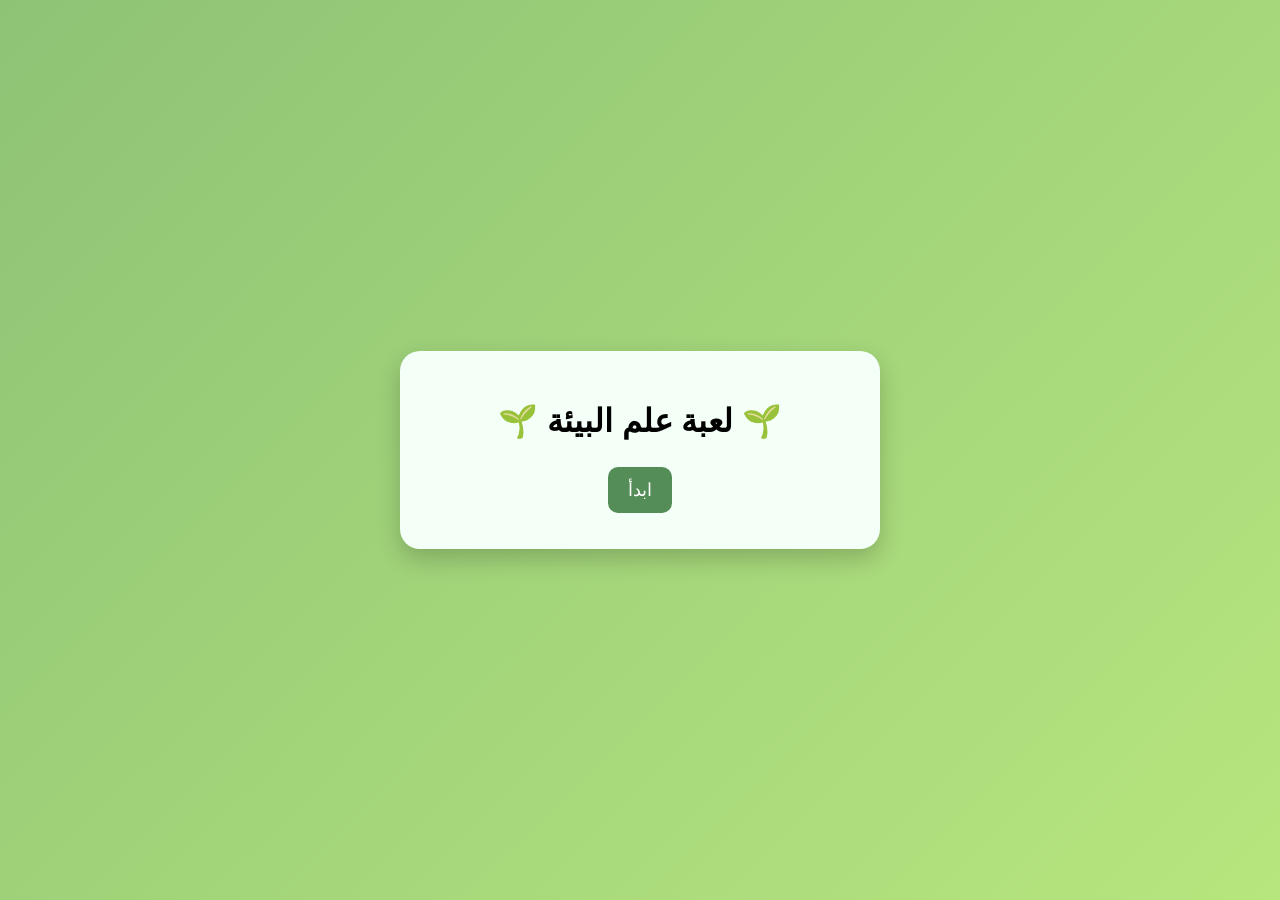
<file: index.html>
<!DOCTYPE html>
<html lang="ar" dir="rtl">

<head>

<meta charset="UTF-8">

<title>لعبة علم البيئة</title>

<link rel="stylesheet" href="style.css">

</head>

<body>

<div class="quiz-container" id="quiz-box">

<div id="intro-screen">

<h1>🌱 لعبة علم البيئة 🌱</h1>

<button onclick="startIntro()">ابدأ</button>

</div>

<div id="name-screen" style="display:none;">

<input type="text" id="user-name" placeholder="اكتب اسمك">

<button onclick="saveName()">استمرار</button>

</div>

<div id="type-screen" style="display:none;">

<h2>اختر نوع الأسئلة</h2>

<button onclick="chooseType('all')">الكل</button>

<button onclick="chooseType('mcq')">اختياري</button>

<br>

<button onclick="chooseType('tf')">صح وخطأ</button>

<button onclick="chooseType('fill')">إكمال</button>

<hr>

<h2 class="activity-title">الأنشطة التفاعلية</h2>

<button onclick="location.href='succession.html'">
🌳 التعاقب البيئي
</button>
<button onclick="location.href='foodchain.html'">
🌿 السلسلة الغذائية
</button>
<button onclick="location.href='explore.html'">

🔎 الاستكشاف البيئي

</button>
  <button onclick="location.href='ho.html'">
 🌷التعرف على النباتات  

</button>

</div>

<div id="setup-screen" style="display:none;">

<h2 id="welcome-msg"></h2>

<p>اختر المستوى</p>

<button onclick="startTest('easy')">سهل</button>

<button onclick="startTest('medium')">متوسط</button>

<button onclick="startTest('hard')">صعب</button>

</div>

<div id="question-screen" style="display:none;">

<p id="xp">⭐ النقاط: 0</p>

<p id="timer">⏱ 30</p>

<h2 id="question-text"></h2>

<div id="answers"></div>

<p id="feedback"></p>

<button onclick="nextQuestion()">التالي</button>

</div>

</div>

<script src="script.js"></script>

</body>

</html>
</file>
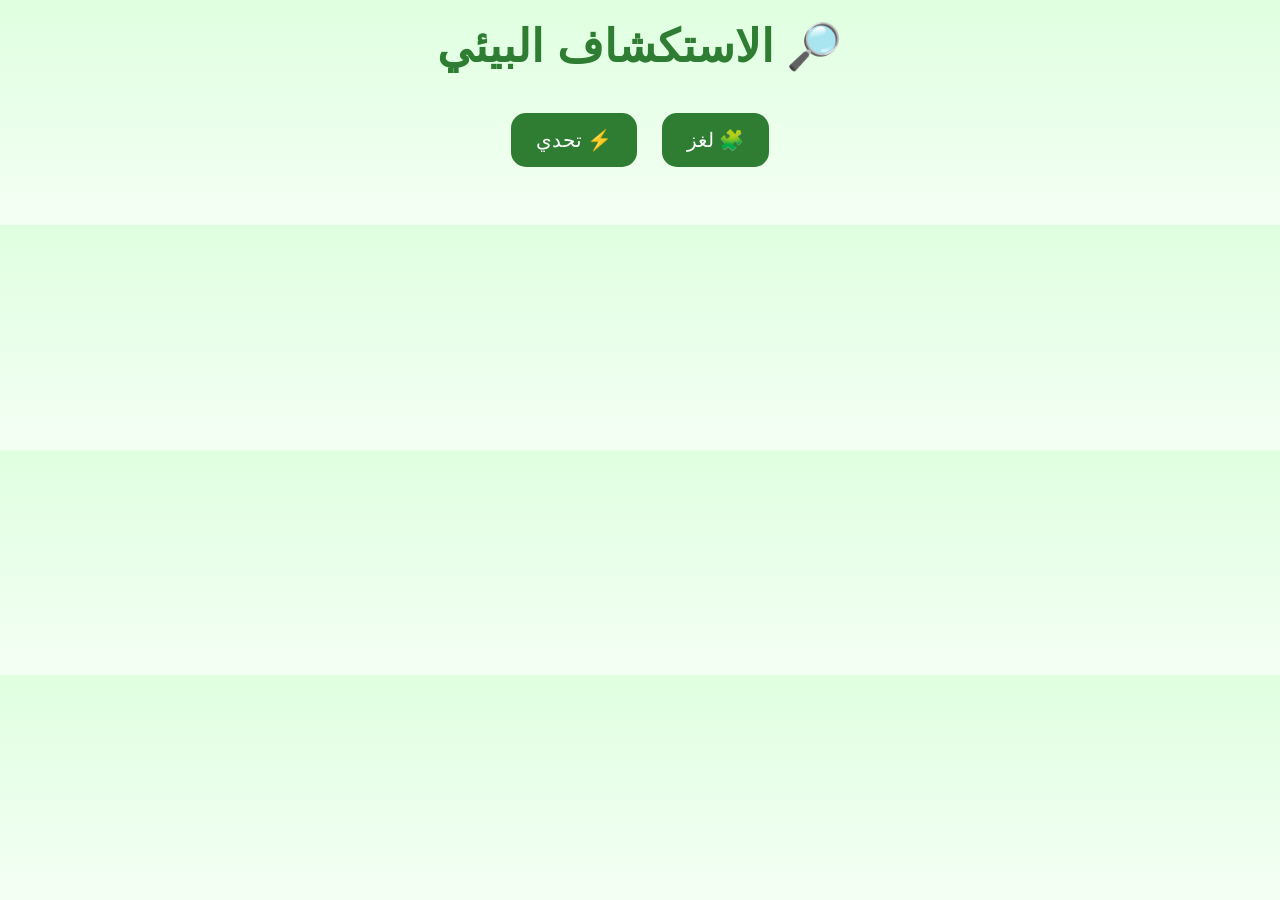
<file: explore.html>
<!DOCTYPE html>
<html lang="ar" dir="rtl">

<head>

<meta charset="UTF-8">

<title>الاستكشاف البيئي</title>

<style>

body{
margin:0;
font-family:Arial;
background:linear-gradient(to bottom,#dfffe0,#f4fff4);
text-align:center;
}

h1{
color:#2e7d32;
font-size:45px;
margin-top:20px;
}

/* الأزرار */

button{

padding:15px 25px;
margin:10px;

border:none;

border-radius:15px;

background:#2e7d32;

color:white;

font-size:20px;

cursor:pointer;

transition:0.2s;

}

button:hover{

transform:scale(1.05);

background:#1b5e20;

}

/* اللعبة */

#game-area{

width:736px;
height:1024px;

margin:20px auto;

position:relative;

border-radius:20px;

overflow:hidden;

box-shadow:0 10px 25px rgba(0,0,0,0.3);

display:none;

}

/* صورة الغابة */

#forest{

width:100%;
height:100%;

}

/* مناطق الضغط */

.item{

position:absolute;

width:140px;

height:140px;

cursor:pointer;

border-radius:50%;

}

/* الرسائل */

#message{

font-size:30px;
font-weight:bold;
margin-top:15px;

}

/* المؤقت */

#timer{

font-size:30px;
font-weight:bold;
color:#d84315;

}

/* الأزرار المخفية */

#home-btn,
#next-btn{

display:none;

}

</style>

</head>

<body>

<h1>🔎 الاستكشاف البيئي</h1>

<div id="type-screen">

<button onclick="startPuzzle()">
🧩 لغز
</button>

<button onclick="startChallenge()">
⚡ تحدي
</button>

</div>

<h2 id="task"></h2>

<p id="timer"></p>

<div id="game-area">

<img src="forest.png" id="forest">

<!-- الفطر -->

<div class="item"

style="
top:398px;
left:240px;
"

onclick="checkAnswer('mushroom',this)">
</div>

<!-- الأرنب -->

<div class="item"

style="
top:380px;
left:360px;
"

onclick="checkAnswer('rabbit',this)">
</div>

<!-- الفراشة -->

<div class="item"

style="
top:180px;
left:490px;
"

onclick="checkAnswer('butterfly',this)">
</div>

<!-- الثعلب -->

<div class="item"

style="
top:480px;
left:500px;
"

onclick="checkAnswer('fox',this)">
</div>

<!-- الطيور -->

<div class="item"

style="
top:290px;
left:600px;
"

onclick="checkAnswer('bird',this)">
</div>

<!-- سلحفاء -->

<div class="item"

style="
top:650px;
left:180px;
"

onclick="checkAnswer('turtle',this)">
</div>

<!-- قنفذ -->

<div class="item"

style="
top:500px;
left:130px;
"

onclick="checkAnswer('urchin',this)">
</div>

<!-- وردة حمراء -->

<div class="item"

style="
top:590px;
left:30px;
"

onclick="checkAnswer('Red rose',this)">
</div>
</div>

<p id="message"></p>

<br>

<button id="next-btn"

onclick="nextLevel()">

➡️ التالي

</button>

<button id="home-btn"

onclick="goHome()">

🏠 الصفحة الرئيسية

</button>

<script>

/* المتغيرات */

let mode="";

let currentLevel=0;

let found=[];

let timer=null;

let timeLeft=30;

/* الألغاز */

const puzzles=[

{
task:"🧩 ابحث عن كائن يعد من المحللات و لونه احمر",
answers:["mushroom"]
},

{
task:"🧩 ابحث عن  حيوان يحب اكل الجزر",
answers:["rabbit"]
},

{
task:"🧩 ابحث عن حشرة",
answers:["butterfly"]
}

];

/* التحديات */

const challenges=[

{
task:"⚡ ابحث عن السلحفاء والفراشة",
answers:["turtle","butterfly"]
},

{
task:"⚡ ابحث عن القنفذ والثعلب",
answers:["urchin","fox"]
},

{
task:"⚡ ابحث عن الوردة الحمراء و العصفور الازرق",
answers:["Red rose","bird"]
}

];

/* بدء اللغز */

function startPuzzle(){

document.getElementById("type-screen").style.display=
"none";

mode="puzzle";

currentLevel=0;

loadPuzzle();

}

/* تحميل اللغز */

function loadPuzzle(){

found=[];

resetItems();

clearInterval(timer);

document.getElementById("game-area").style.display=
"block";

document.getElementById("task").innerHTML=
puzzles[currentLevel].task;

document.getElementById("message").innerHTML="";

document.getElementById("timer").innerHTML="";

document.getElementById("next-btn").style.display=
"none";

document.getElementById("home-btn").style.display=
"none";

}

/* بدء التحدي */

function startChallenge(){

document.getElementById("type-screen").style.display=
"none";

mode="challenge";

currentLevel=0;

loadChallenge();

}

/* تحميل التحدي */

function loadChallenge(){

found=[];

resetItems();

timeLeft=30;

clearInterval(timer);

document.getElementById("game-area").style.display=
"block";

document.getElementById("task").innerHTML=
challenges[currentLevel].task;

document.getElementById("message").innerHTML="";

document.getElementById("timer").innerHTML=
"⏱ "+timeLeft;

document.getElementById("next-btn").style.display=
"none";

document.getElementById("home-btn").style.display=
"none";

/* العد التنازلي */

timer=setInterval(function(){

timeLeft--;

document.getElementById("timer").innerHTML=
"⏱ "+timeLeft;

if(timeLeft<=0){

clearInterval(timer);

lose();

}

},1000);

}

/* التحقق */

function checkAnswer(type,element){

let correctAnswers=[];

if(mode==="puzzle"){

correctAnswers=
puzzles[currentLevel].answers;

}

if(mode==="challenge"){

correctAnswers=
challenges[currentLevel].answers;

}

/* صح */

if(correctAnswers.includes(type)){

if(!found.includes(type)){

found.push(type);

element.style.border=
"8px solid lime";

correct();

}

}

/* خطأ */

else{

element.style.border=
"8px solid red";

wrong();

}

/* الفوز */

if(found.length===correctAnswers.length){

clearInterval(timer);

win();

}

}

/* رسالة صح */

function correct(){

document.getElementById("message").innerHTML=
"✅ ممتاز";

document.getElementById("message").style.color=
"green";

}

/* رسالة خطأ */

function wrong(){

document.getElementById("message").innerHTML=
"❌ حاول مرة أخرى";

document.getElementById("message").style.color=
"red";

}

/* الفوز */

function win(){

clearInterval(timer);

document.getElementById("message").innerHTML=
"🎉 أحسنت!";

document.getElementById("message").style.color=
"green";

if(mode==="puzzle"){

if(currentLevel<puzzles.length-1){

document.getElementById("next-btn").style.display=
"inline-block";

}

else{

document.getElementById("home-btn").style.display=
"inline-block";

}

}

if(mode==="challenge"){

if(currentLevel<challenges.length-1){

document.getElementById("next-btn").style.display=
"inline-block";

}

else{

document.getElementById("home-btn").style.display=
"inline-block";

}

}

}

/* التالي */

function nextLevel(){

currentLevel++;

if(mode==="puzzle"){

loadPuzzle();

}

if(mode==="challenge"){

loadChallenge();

}

}

/* خسارة */

function lose(){

document.getElementById("message").innerHTML=
"⏰ انتهى الوقت";

document.getElementById("message").style.color=
"red";

document.getElementById("home-btn").style.display=
"inline-block";

}

/* إعادة المناطق */

function resetItems(){

let items=document.querySelectorAll(".item");

items.forEach(item=>{

item.style.border="none";

});

}

/* الصفحة الرئيسية */

function goHome(){

clearInterval(timer);

window.location.href="index.html";

}

</script>

</body>

</html>
</file>
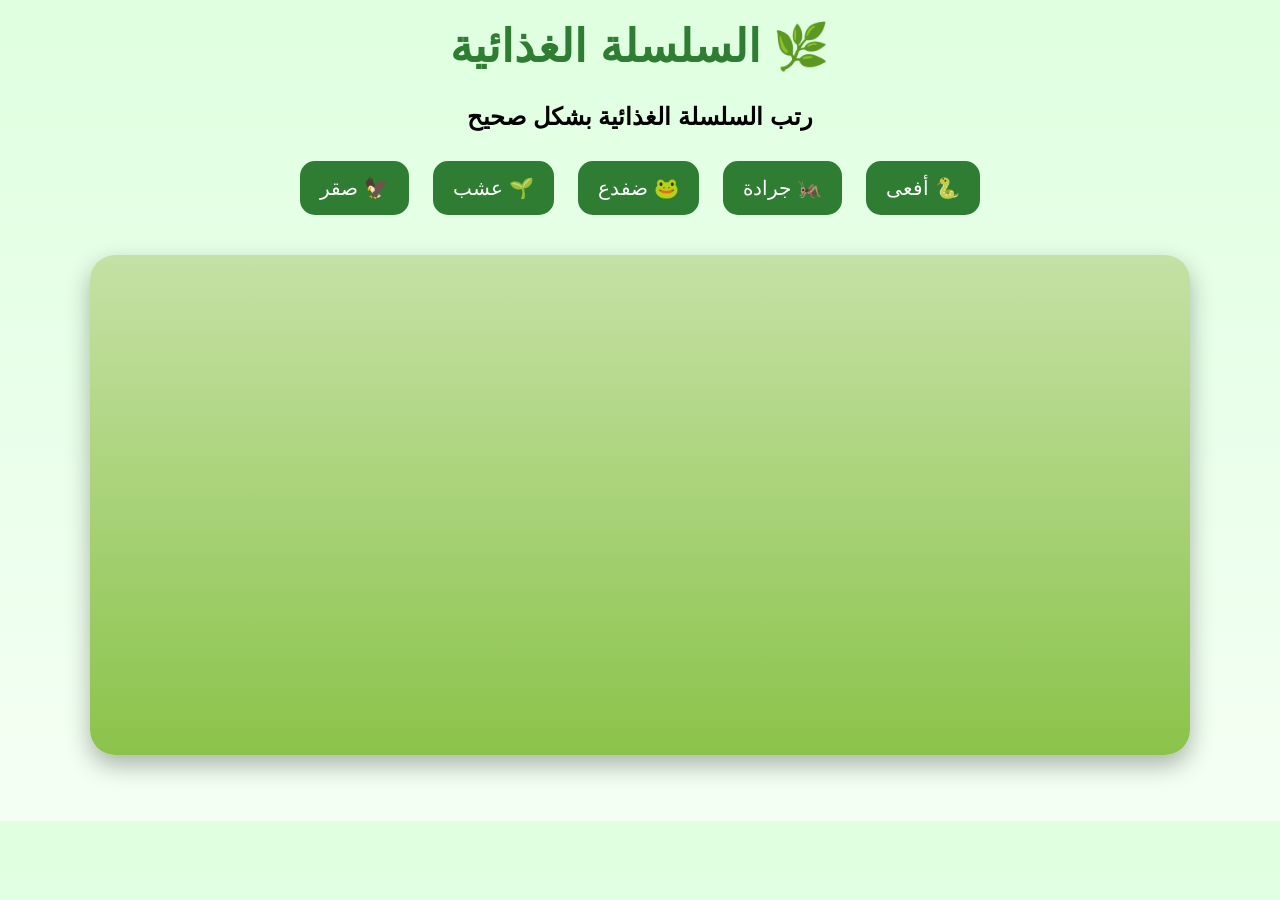
<file: foodchain.html>
<!DOCTYPE html>
<html lang="ar" dir="rtl">

<head>

<meta charset="UTF-8">

<title>السلسلة الغذائية</title>

<style>

body{
margin:0;
font-family:Arial;
background:linear-gradient(to bottom,#dfffe0,#f4fff4);
text-align:center;
overflow-x:hidden;
}

/* العنوان */

h1{
color:#2e7d32;
font-size:45px;
margin-top:20px;
}

/* الأرض */

#land{

width:90%;
max-width:1100px;
height:500px;

margin:30px auto;

background:linear-gradient(to top,#8bc34a,#c5e1a5);

border-radius:25px;

position:relative;

overflow:hidden;

box-shadow:0 10px 25px rgba(0,0,0,0.3);

}

/* الأزرار */

button{

padding:15px 20px;
margin:10px;

border:none;

border-radius:15px;

background:#2e7d32;

color:white;

font-size:20px;

cursor:pointer;

transition:0.2s;

}

button:hover{

transform:scale(1.05);

background:#1b5e20;

}

/* الرسالة */

#message{

font-size:30px;

font-weight:bold;

margin-top:15px;

}

/* الكائنات */

.grass,
.grasshopper,
.frog,
.snake,
.hawk{

position:absolute;

background-size:contain;

background-repeat:no-repeat;

background-position:center;

bottom:10px;

}



/* جرادة */

.grasshopper{

width:100px;
height:100px;

background-image:url('grasshopper.png');

left:250px;

}

/* عشب */

.grass{

width:100px;
height:100px;

background-image:url('grass.png');

left:50px;

}
/* ضفدع */

.frog{

width:120px;
height:120px;

background-image:url('frog.png');

left:450px;

}

/* أفعى */

.snake{

width:180px;
height:120px;

background-image:url('snake.png');

left:650px;

}

/* صقر */

.hawk{

width:180px;
height:180px;

background-image:url('hawk.png');

left:850px;

bottom:180px;

}

/* صورة النهاية */

#final-image img{

width:90%;
max-width:900px;

margin-top:20px;

border-radius:20px;

box-shadow:0 10px 20px rgba(0,0,0,0.3);

}

/* زر الرجوع */

#back-btn{

display:none;

}

</style>

</head>

<body>

<h1>🌿 السلسلة الغذائية</h1>

<h2>
رتب السلسلة الغذائية بشكل صحيح
</h2>

<div>

    <button onclick="choose('snake')">
🐍 أفعى
</button>

<button onclick="choose('grasshopper')">
🦗 جرادة
</button>

<button onclick="choose('frog')">
🐸 ضفدع
</button>


<button onclick="choose('grass')">
🌱 عشب
</button>

<button onclick="choose('hawk')">
🦅 صقر
</button>

</div>

<div id="land"></div>

<p id="message"></p>

<div id="final-image"></div>

<br><br>

<button id="back-btn"
onclick="goBack()">

⬅️ الرجوع للرئيسية

</button>

<script>

const land=document.getElementById("land");

let stage=0;

/* الاختيار */

function choose(type){

if(stage===0 && type==="grass"){

addGrass();

correct();

stage++;

}

else if(stage===1 && type==="grasshopper"){

addGrasshopper();

correct();

stage++;

}

else if(stage===2 && type==="frog"){

addFrog();

correct();

stage++;

}

else if(stage===3 && type==="snake"){

addSnake();

correct();

stage++;

}

else if(stage===4 && type==="hawk"){

addHawk();

win();

showFinalImage();

}

else{

wrong();

}

}

/* صحيح */

function correct(){

document.getElementById("message").innerHTML=
"✅ صحيح";

document.getElementById("message").style.color=
"green";

}

/* خطأ */

function wrong(){

document.getElementById("message").innerHTML=
"❌ ترتيب خاطئ";

document.getElementById("message").style.color=
"red";

}

/* الفوز */

function win(){

document.getElementById("message").innerHTML=
"🎉 أحسنت! أكملت السلسلة الغذائية";

document.getElementById("message").style.color=
"green";

/* إظهار زر الرجوع */

document.getElementById("back-btn").style.display=
"inline-block";

}

/* الرجوع */

function goBack(){

window.location.href="index.html";

}

/* إضافة الكائنات */

function addGrass(){

const x=document.createElement("div");

x.className="grass";

land.appendChild(x);

}

function addGrasshopper(){

const x=document.createElement("div");

x.className="grasshopper";

land.appendChild(x);

}

function addFrog(){

const x=document.createElement("div");

x.className="frog";

land.appendChild(x);

}

function addSnake(){

const x=document.createElement("div");

x.className="snake";

land.appendChild(x);

}

function addHawk(){

const x=document.createElement("div");

x.className="hawk";

land.appendChild(x);

}

/* صورة النهاية */

function showFinalImage(){

document.getElementById("final-image").innerHTML=`

<h2 style="color:#2e7d32;">
السلسلة الغذائية الصحيحة
</h2>

<img src="foodchain.png">

`;

}

</script>

</body>

</html>
</file>
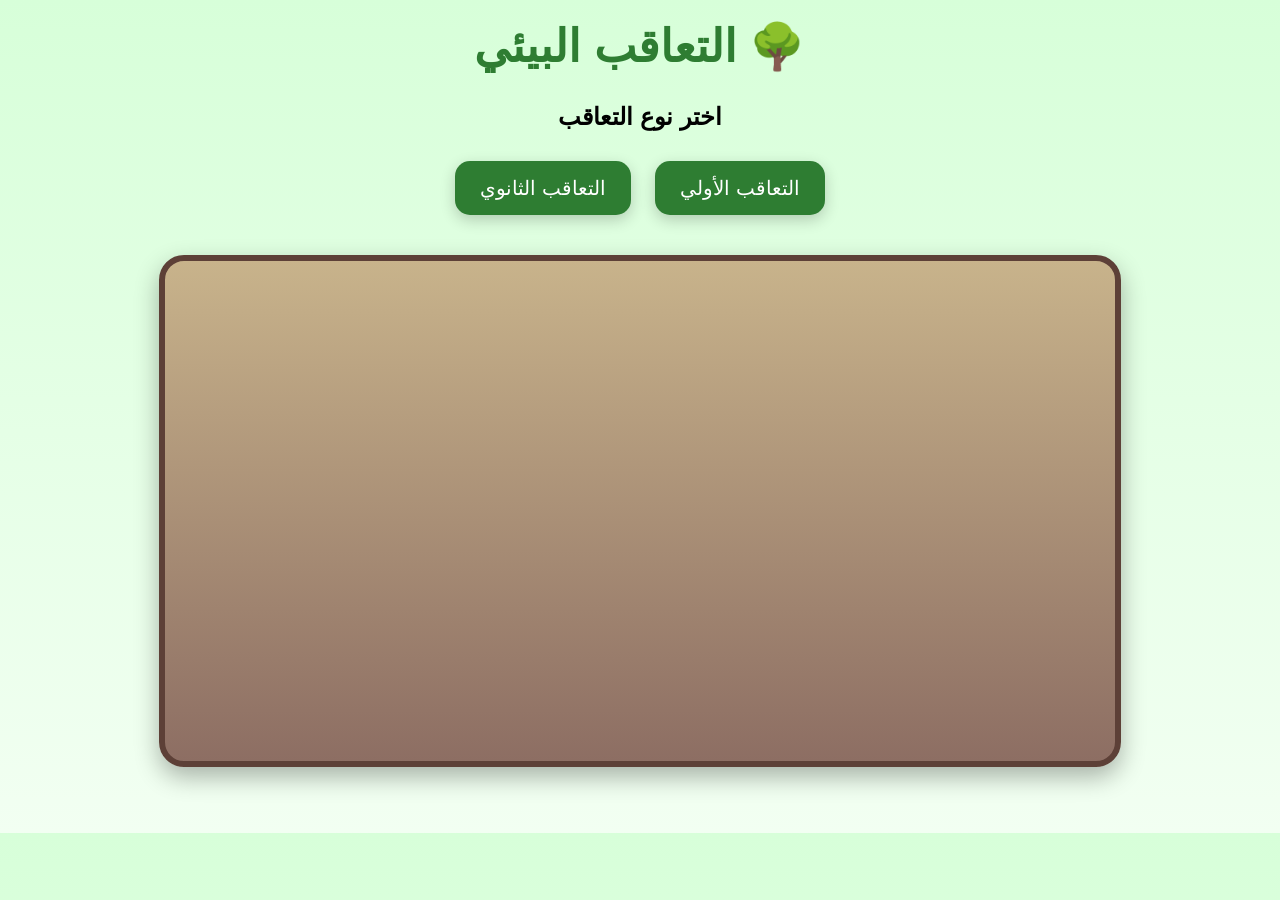
<file: succession.html>
<!DOCTYPE html>
<html lang="ar" dir="rtl">

<head>

<meta charset="UTF-8">

<title>التعاقب البيئي</title>

<style>

body{
margin:0;
font-family:Arial;
background:linear-gradient(to bottom,#d7ffd9,#f2fff2);
text-align:center;
overflow-x:hidden;
}

h1{
color:#2e7d32;
margin-top:20px;
font-size:45px;
}

.choice-box{
margin-top:20px;
}

button{

padding:15px 25px;
margin:10px;

border:none;

border-radius:15px;

background:#2e7d32;

color:white;

font-size:20px;

cursor:pointer;

transition:0.2s;

box-shadow:0 5px 15px rgba(0,0,0,0.2);

}

button:hover{

transform:scale(1.05);

background:#1b5e20;

}

#instruction{

font-size:25px;

font-weight:bold;

color:#2e7d32;

}

#land{

width:90%;

max-width:950px;

height:500px;

margin:30px auto;

background:linear-gradient(to top,#8d6e63,#c8b38b);

border-radius:25px;

border:6px solid #5d4037;

position:relative;

overflow:hidden;

box-shadow:0 10px 25px rgba(0,0,0,0.3);

}

#game-buttons{
display:none;
}

#message{

font-size:30px;

font-weight:bold;

margin-top:15px;

}

/* العناصر */

.rock,
.lichen,
.grass,
.bush,
.tree{

position:absolute;

background-size:contain;

background-repeat:no-repeat;

background-position:center;

bottom:10px;

}

/* الصور */

.rock{

width:90px;

height:90px;

background-image:url('rock.png');

}

.lichen{

width:55px;

height:55px;

background-image:url('lichen.png');

}

.grass{

width:70px;

height:90px;

background-image:url('grass.png');

}

.bush{

width:100px;

height:100px;

background-image:url('bush.png');

}

.tree{

width:140px;

height:170px;

background-image:url('tree.png');

}

/* صورة المراحل */

#stages-container img{

width:90%;

max-width:900px;

margin-top:20px;

border-radius:20px;

box-shadow:0 10px 20px rgba(0,0,0,0.3);

}

</style>

</head>

<body>

<h1>🌳 التعاقب البيئي</h1>

<div class="choice-box">

<h2>اختر نوع التعاقب</h2>

<button onclick="startGame('primary')">

التعاقب الأولي

</button>

<button onclick="startGame('secondary')">

التعاقب الثانوي

</button>

</div>

<p id="instruction"></p>

<div id="land"></div>

<div id="game-buttons">

<button onclick="chooseStage('bush')">
🌳 شجيرات
</button>

<button onclick="chooseStage('lichen')">
🟢 أشنات
</button>

<button onclick="chooseStage('grass')">
🌿 أعشاب
</button>

<button onclick="chooseStage('rock')">
🪨 صخور جرداء
</button>


<button onclick="chooseStage('tree')">
🌲 أشجار
</button>

</div>

<p id="message"></p>

<div id="stages-container"></div>

<script>

const land=document.getElementById("land");

let gameType="";

let stage=0;

/* بدء اللعبة */

function startGame(type){

gameType=type;

stage=0;

land.innerHTML="";

document.getElementById("stages-container").innerHTML="";

document.getElementById("game-buttons").style.display="block";

document.getElementById("message").innerHTML="";

if(type==="primary"){

document.getElementById("instruction").innerHTML=
"رتب مراحل التعاقب الأولي بالترتيب الصحيح";

}

if(type==="secondary"){

document.getElementById("instruction").innerHTML=
"رتب مراحل التعاقب الثانوي بالترتيب الصحيح";

}

}

/* مكان عشوائي */

function randomX(){

return Math.floor(Math.random()*820);

}

/* اختيار المراحل */

function chooseStage(type){

/* التعاقب الأولي */

if(gameType==="primary"){

if(stage===0 && type==="rock"){

addRock();

correct();

stage++;

}

else if(stage===1 && type==="lichen"){

addLichen();

correct();

stage++;

}
else if(stage===2 && type==="grass"){

addGrass();

correct();

stage++;

}

else if(stage===3 && type==="bush"){

addBush();

correct();

stage++;

}

else if(stage===4 && type==="tree"){

addTree();

win();

showPrimaryStages();

}

else{

wrong();

}

}

/* التعاقب الثانوي */

if(gameType==="secondary"){

if(stage===0 && type==="grass"){

addGrass();

correct();

stage++;

}

else if(stage===1 && type==="bush"){

addBush();

correct();

stage++;

}

else if(stage===2 && type==="tree"){

addTree();

win();

showSecondaryStages();

}

else{

wrong();

}

}

}

/* صحيح */

function correct(){

document.getElementById("message").innerHTML="✅ صحيح";

document.getElementById("message").style.color="green";

}

/* خطأ */

function wrong(){

document.getElementById("message").innerHTML="❌ ترتيب خاطئ";

document.getElementById("message").style.color="red";

}

/* فوز */
function win(){

document.getElementById("message").innerHTML=
"🎉 أحسنت! أكملت ترتيب التعاقب";

document.getElementById("message").style.color="green";

document.getElementById("back-btn").style.display=
"inline-block";

}
/* صورة مراحل التعاقب الأولي */

function showPrimaryStages(){

document.getElementById("stages-container").innerHTML=`

<h2 style="color:#2e7d32;">
مراحل التعاقب الأولي
</h2>

<img src="stages.png">

`;

}

/* صورة مراحل التعاقب الثانوي */

function showSecondaryStages(){

document.getElementById("stages-container").innerHTML=`

<h2 style="color:#2e7d32;">
مراحل التعاقب الثانوي
</h2>

<img src="secondary.png">

`;

}

/* الصخور */

function addRock(){

for(let i=0;i<5;i++){

const rock=document.createElement("div");

rock.className="rock";

rock.style.left=randomX()+"px";

land.appendChild(rock);

}

}

/* الأشنات */

function addLichen(){

for(let i=0;i<10;i++){

const lichen=document.createElement("div");

lichen.className="lichen";

lichen.style.left=randomX()+"px";

land.appendChild(lichen);

}

}

/* الأعشاب */

function addGrass(){

for(let i=0;i<10;i++){

const grass=document.createElement("div");

grass.className="grass";

grass.style.left=randomX()+"px";

land.appendChild(grass);

}

}

/* الشجيرات */

function addBush(){

for(let i=0;i<6;i++){

const bush=document.createElement("div");

bush.className="bush";

bush.style.left=randomX()+"px";

land.appendChild(bush);

}

}

/* الأشجار */

function addTree(){

for(let i=0;i<4;i++){

const tree=document.createElement("div");

tree.className="tree";

tree.style.left=randomX()+"px";

land.appendChild(tree);

}

}

function goBack(){

window.location.href="index.html";

}
</script>
<br><br>

<button id="back-btn"
onclick="goBack()"
style="display:none;">

⬅️ الرجوع للرئيسية

</button>
</body>

</html>
</file>
<file: style.css>
body{

font-family:Arial;

background:linear-gradient(135deg,#7bb95eda,#a8e063d3);

display:flex;

justify-content:center;

align-items:center;

height:100vh;

margin:0;

}

.quiz-container{

background:rgb(244,255,247);

padding:30px;

width:420px;

border-radius:20px;

text-align:center;

box-shadow:0 10px 25px rgba(0,0,0,0.2);

}

input{

width:90%;

padding:12px;

font-size:18px;

text-align:center;

border-radius:10px;

border:1px solid #ccc;

}

button{

padding:12px 20px;

margin:6px;

border-radius:10px;

border:none;

background:#548d57;

color:white;

font-size:18px;

cursor:pointer;

transition:0.2s;

}

button:hover{

transform:scale(1.05);

background:#3f7042;

}

.option{

background:#f1f8e9;

padding:18px;

margin:10px 0;

border-radius:12px;

cursor:pointer;

font-size:20px;

transition:0.2s;

}

.option:hover{

transform:scale(1.05);

}

.correct{

background:#22a326 !important;

color:white;

}

.wrong{

background:#d84f45 !important;

color:white;

}

#timer{

font-size:22px;

font-weight:bold;

}

#feedback{

font-size:20px;

font-weight:bold;

}

hr{

margin:25px 0;

border:1px solid #cde7c0;

}

.activity-title{

color:#2f5e31;

}
</file>
